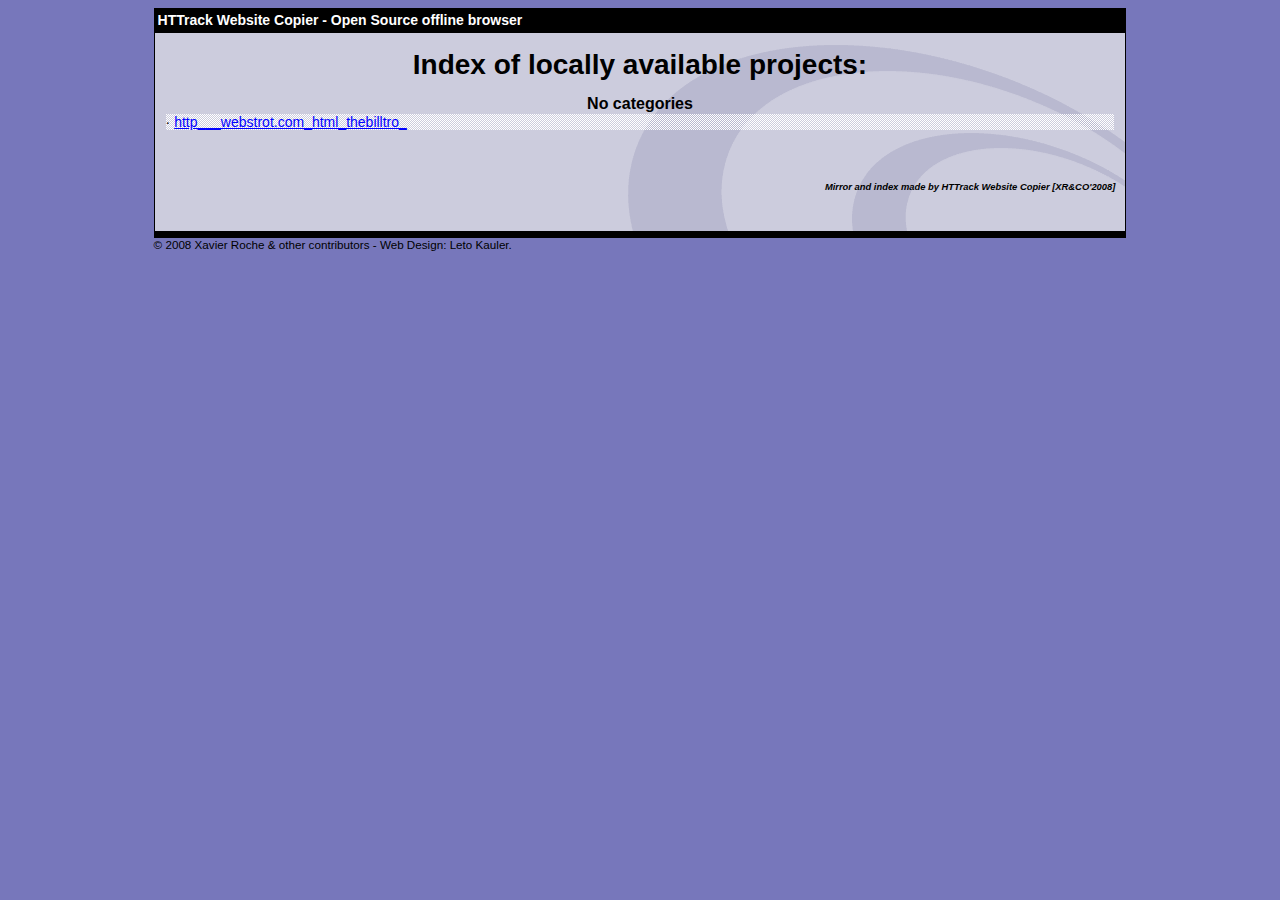
<file: index.html>
<html xmlns="http://www.w3.org/1999/xhtml" lang="en">

<head>
	<meta http-equiv="Content-Type" content="text/html; charset=utf-8" />
	<meta name="description" content="HTTrack is an easy-to-use website mirror utility. It allows you to download a World Wide website from the Internet to a local directory,building recursively all structures, getting html, images, and other files from the server to your computer. Links are rebuiltrelatively so that you can freely browse to the local site (works with any browser). You can mirror several sites together so that you can jump from one toanother. You can, also, update an existing mirror site, or resume an interrupted download. The robot is fully configurable, with an integrated help" />
	<meta name="keywords" content="httrack, HTTRACK, HTTrack, winhttrack, WINHTTRACK, WinHTTrack, offline browser, web mirror utility, aspirateur web, surf offline, web capture, www mirror utility, browse offline, local  site builder, website mirroring, aspirateur www, internet grabber, capture de site web, internet tool, hors connexion, unix, dos, windows 95, windows 98, solaris, ibm580, AIX 4.0, HTS, HTGet, web aspirator, web aspirateur, libre, GPL, GNU, free software" />
	<title>List of available projects - HTTrack Website Copier</title>
	<!-- Mirror and index made by HTTrack Website Copier/3.49-2 [XR&CO'2014] -->

	<style type="text/css">
	<!--

body {
	margin: 0;  padding: 0;  margin-bottom: 15px;  margin-top: 8px;
	background: #77b;
}
body, td {
	font: 14px "Trebuchet MS", Verdana, Arial, Helvetica, sans-serif;
	}

#subTitle {
	background: #000;  color: #fff;  padding: 4px;  font-weight: bold; 
	}

#siteNavigation a, #siteNavigation .current {
	font-weight: bold;  color: #448;
	}
#siteNavigation a:link    { text-decoration: none; }
#siteNavigation a:visited { text-decoration: none; }

#siteNavigation .current { background-color: #ccd; }

#siteNavigation a:hover   { text-decoration: none;  background-color: #fff;  color: #000; }
#siteNavigation a:active  { text-decoration: none;  background-color: #ccc; }


a:link    { text-decoration: underline;  color: #00f; }
a:visited { text-decoration: underline;  color: #000; }
a:hover   { text-decoration: underline;  color: #c00; }
a:active  { text-decoration: underline; }

#pageContent {
	clear: both;
	border-bottom: 6px solid #000;
	padding: 10px;  padding-top: 20px;
	line-height: 1.65em;
	background-image: url(backblue.gif);
	background-repeat: no-repeat;
	background-position: top right;
	}

#pageContent, #siteNavigation {
	background-color: #ccd;
	}


.imgLeft  { float: left;   margin-right: 10px;  margin-bottom: 10px; }
.imgRight { float: right;  margin-left: 10px;   margin-bottom: 10px; }

hr { height: 1px;  color: #000;  background-color: #000;  margin-bottom: 15px; }

h1 { margin: 0;  font-weight: bold;  font-size: 2em; }
h2 { margin: 0;  font-weight: bold;  font-size: 1.6em; }
h3 { margin: 0;  font-weight: bold;  font-size: 1.3em; }
h4 { margin: 0;  font-weight: bold;  font-size: 1.18em; }

.blak { background-color: #000; }
.hide { display: none; }
.tableWidth { min-width: 400px; }

.tblRegular       { border-collapse: collapse; }
.tblRegular td    { padding: 6px;  background-image: url(fade.gif);  border: 2px solid #99c; }
.tblHeaderColor, .tblHeaderColor td { background: #99c; }
.tblNoBorder td   { border: 0; }


// -->
</style>

</head>

<body>
<table width="76%" border="0" align="center" cellspacing="0" cellpadding="3" class="tableWidth">
	<tr>
	<td id="subTitle">HTTrack Website Copier - Open Source offline browser</td>
	</tr>
</table>
<table width="76%" border="0" align="center" cellspacing="0" cellpadding="0" class="tableWidth">
<tr class="blak">
<td>
	<table width="100%" border="0" align="center" cellspacing="1" cellpadding="0">
	<tr>
	<td colspan="6"> 
		<table width="100%" border="0" align="center" cellspacing="0" cellpadding="10">
		<tr> 
		<td id="pageContent"> 
<!-- ==================== End prologue ==================== -->


<h1 ALIGN=Center>Index of locally available projects:</H1>
  <table border="0" width="100%" cellspacing="1" cellpadding="0">
		<TH>
		<BR/>
			No categories
		</TH>
		<TR>
		  <TD BACKGROUND="fade.gif">
                    &middot; <A HREF="http___webstrot.com_html_thebilltro_/index.html">http___webstrot.com_html_thebilltro_</A>
   		  </TD>
		</TR>
	</TABLE>
	<BR>
	<H6 ALIGN="RIGHT">
         <I>Mirror and index made by HTTrack Website Copier [XR&CO'2008]</I>
	</H6>
	<!-- Mirror and index made by HTTrack Website Copier/3.49-2 [XR&CO'2014] -->
	<!-- Thanks for using HTTrack Website Copier! -->

<!-- ==================== Start epilogue ==================== -->
		</td>
		</tr>
		</table>
	</td>
	</tr>
	</table>
</td>
</tr>
</table>

<table width="76%" border="0" align="center" valign="bottom" cellspacing="0" cellpadding="0">
	<tr>
	<td id="footer"><small>&copy; 2008 Xavier Roche & other contributors - Web Design: Leto Kauler.</small></td>
	</tr>
</table>

</body>

</html>
</file>
